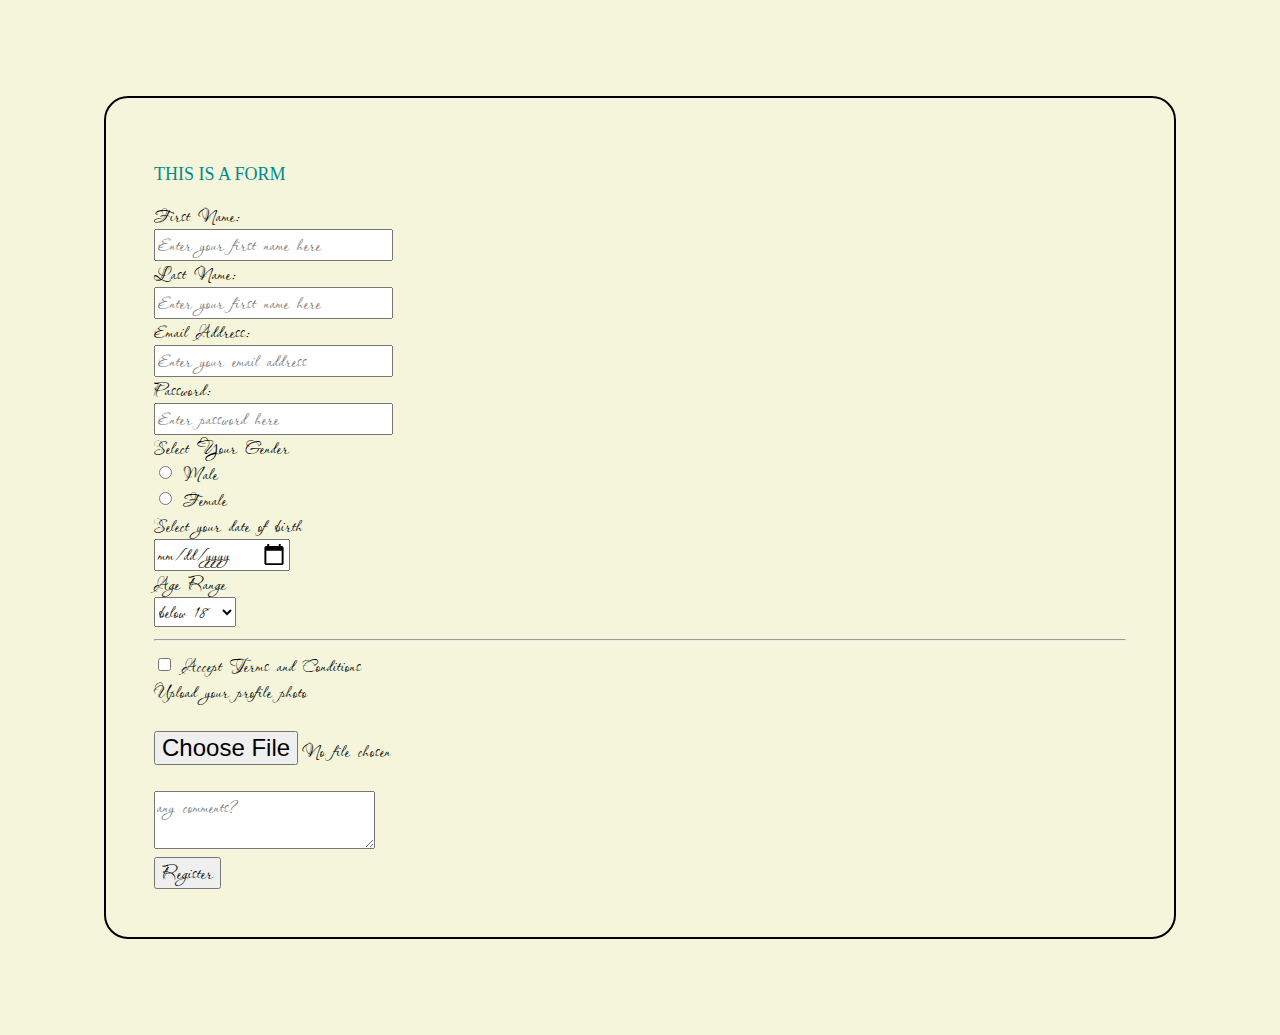
<file: register.html>
<!DOCTYPE html>
<head>
    <title> Register on our site</title>
    <meta name="viewport" content = "width=device-width, initial-scale=1.0">
    <meta charset="utf-8"/>
    <link rel="stylesheet" href="css/index.css"/>

</head>
<body>
     <style>
        p{
            text-transform: uppercase;
         }
     </style>
     <div  class="container">
        <div class="box">
                <div class="paddingBox">
            <p id="headingFont"> this is a form</p>
    <form>
        <label for="First Name"> First Name: </label> <br/>
        <input type="text"  name="firstname" placeholder="Enter your first name here"/><br/> 
        
        <label for="Last Name"> Last Name: </label> <br/>
        <input type="text"  name="lastname" placeholder="Enter your first name here"/> <br/>
        
        <label for="Email Address"> Email Address:</label> <br/>
        <input type="email" name="email" required="required" placeholder="Enter your email address"/> <br/>
        
        <label for="password"> Password:</label> <br/>
        <input type="password" name="password" required="required" placeholder="Enter password here"/> <br/>
        
        <label for="gender"> Select Your Gender</label> <br/>
        <input type="radio"/> Male <br/>
        <input type="radio"/> Female <br/>

        <label for="dateOfBirth"> Select your date of birth </label> <br/>
        <input type="date" name="date" required="required"/> <br/>

        <label for="Age Category"> Age Range </label> <br/>
        <select name="age">
            <option value="1"> below 18 </option>
            <option value="2">  18- 24 </option>
            <option value="3"> 25 - 30</option>
            <option value="1"> 30-40</option>
            <option value="1"> above 40</option>
        </select> <br/>
            <hr/>
            <input type="checkbox" value="toc"> Accept Terms and Conditions<br/> 

            <label for="Upload"> Upload your profile photo</label><br/><br/>
            <input type="file" > <br/> <br/> 
        <textarea name="text" placeholder="any comments?" ></textarea><br/>
        <input type="submit" value="Register"/>
    </form>
    </div>
    </div>
</div>
</body>
</html>
</file>
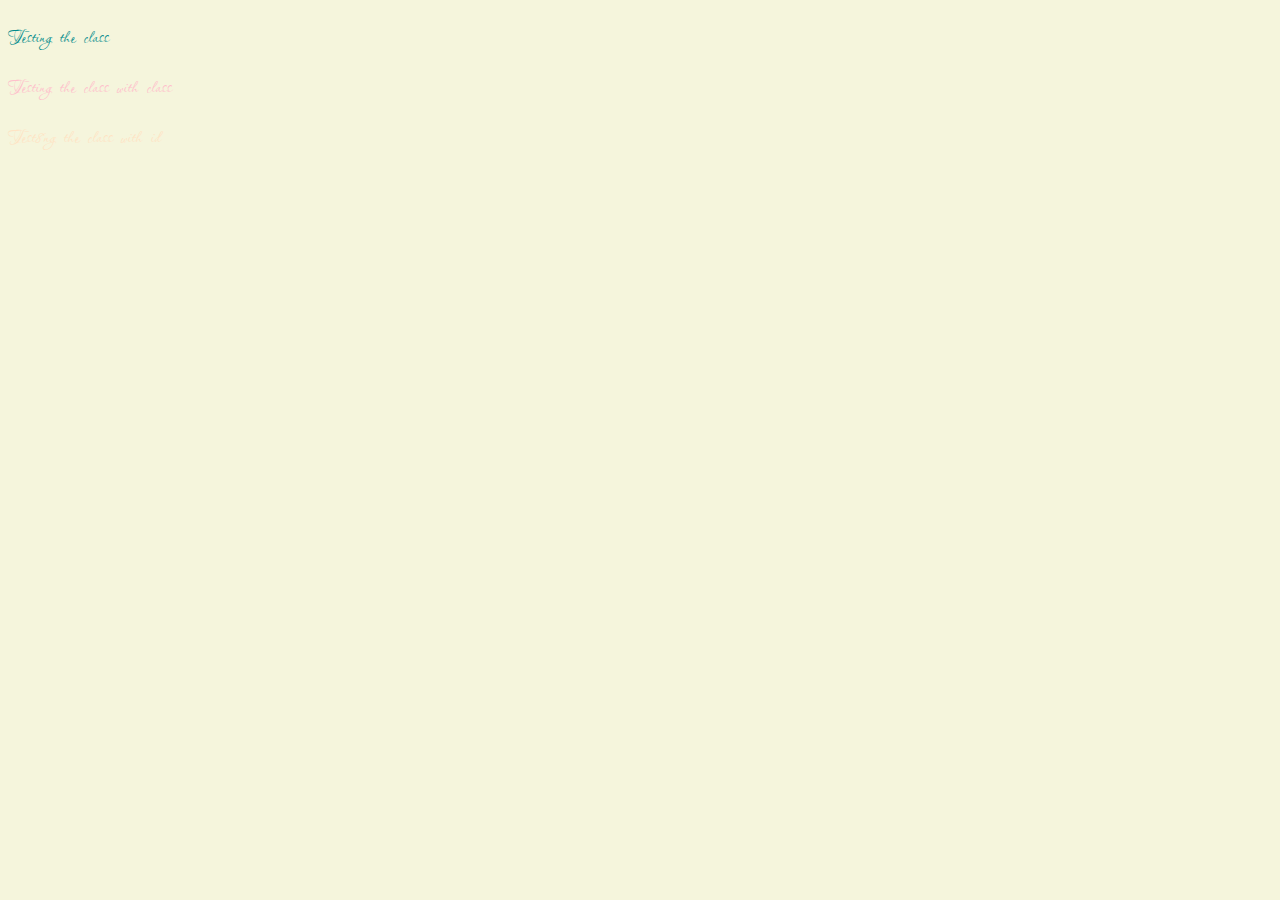
<file: selectors.html>
<!DOCTYPE html>
<head>
    <title> Using Selectors in CSS</title>
    <meta name="viewport" content = "width=device-width, initial-scale=1.0">
    <meta charset="utf-8"/>
    <link rel="stylesheet" href="css/index.css"/>

</head>
<body>
<!-- using css slectors -->
        <p> Testing the class</p>
        <p class="test_class"> Testing the class with class</p>
        <p id="test_id">Test8ng the class with id</p>
</body>
</html>
</file>
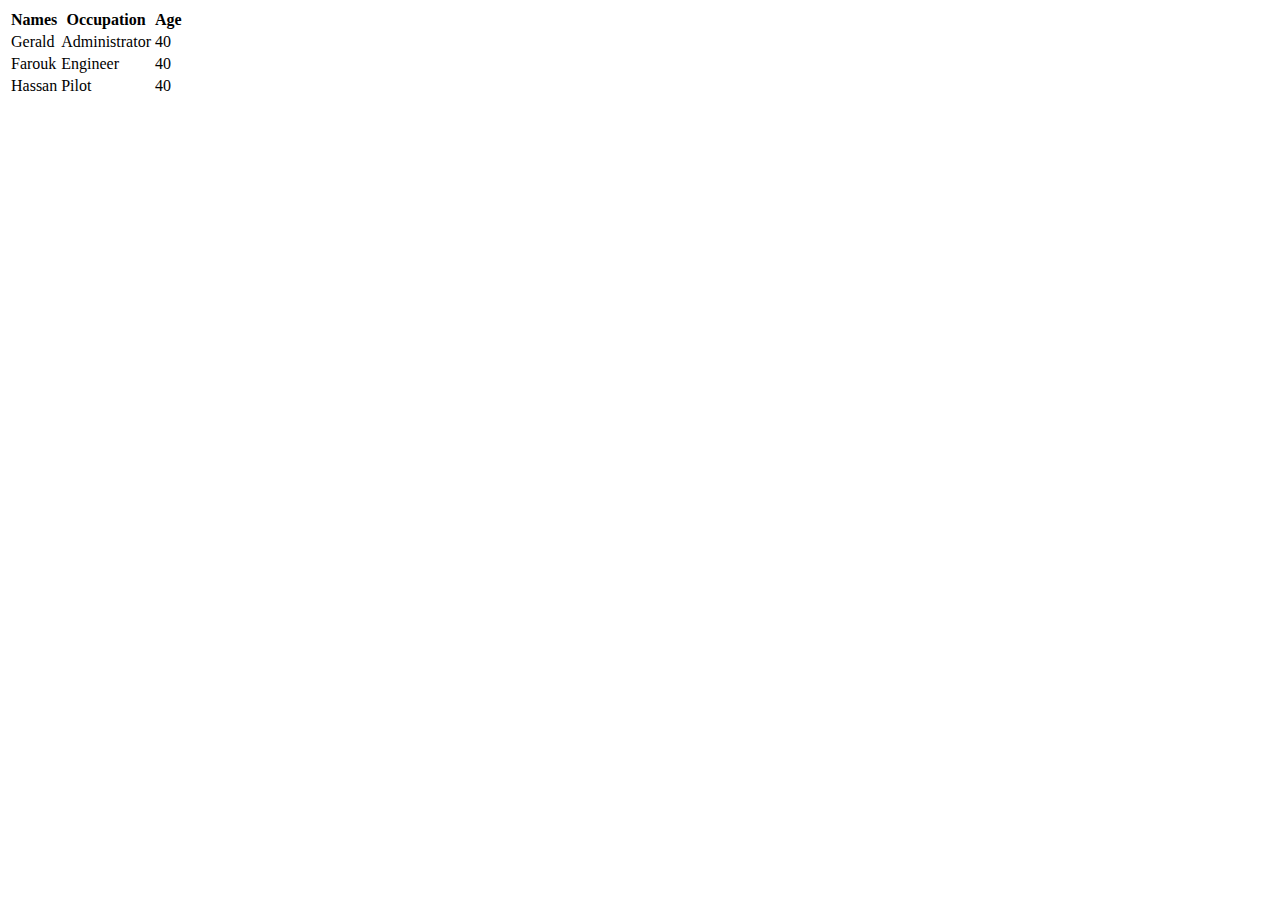
<file: tables.html>
<!DOCTYPE html>
<html lang="en">
    <head>
        <meta charset="UTF-8" />
        <title> Tables in HTML</title>
        <meta name="viewport" content="width= device-width, initial-scale= 1.0"/>
    </head>
    <body>
        <table>
            <tr>
                <th>Names</th>
                <th>Occupation</th>
                <th>Age</th>
            </tr>
            <tr>
                <td>Gerald</td>
                <td> Administrator</td>
                    <td> 40</td>
            </tr>
            <tr>
                <td>Farouk</td>
                <td>Engineer</td>
                <td>40</td>
            </tr>
            <tr>
                <td>Hassan</td>
                <td>Pilot</td>
                <td>40</td>
            </tr>
        </table>
    </body>



</html>
</file>
<file: css/index.css>
@import url('https://fonts.googleapis.com/css2?family=Passions+Conflict&display=swap');

*{
    font-family: 'Passions Conflict', cursive;
    font-size:x-large;
}
body{
    background-color:beige;
   
}
/* this is a comment in css */
/* implementing selectors */
p{      
    color:darkcyan;

}
#headingFont{
    font-family: 'Times New Roman', Times, serif;
    font-size: large;
}
.test_class{
        color: pink;
}
.container{
    margin: 4rem;
}
.paddingBox{
    padding: 2rem;
}
.box{
    border: 2px solid black;
    border-radius:1rem;
    
}

#test_id{
    color:bisque
}
</file>
